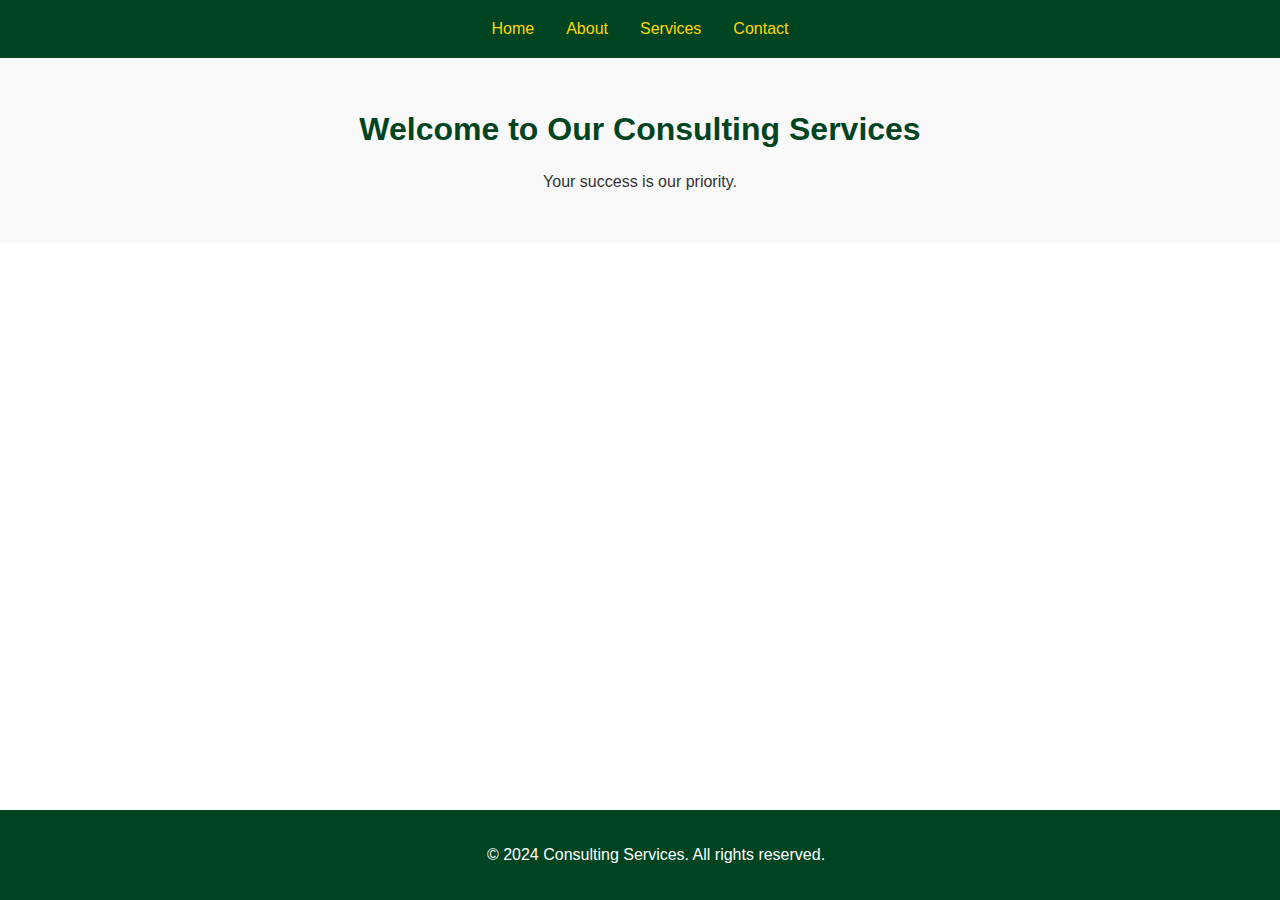
<file: index.html>
<!DOCTYPE html>
<html lang="en">
<head>
    <meta charset="UTF-8">
    <meta name="viewport" content="width=device-width, initial-scale=1.0">
    <title>Home - Consulting Services</title>
    <link rel="stylesheet" href="style.css">
    <script src="script.js" defer></script>
</head>
<body>
    <header>
        <nav>
            <ul>
                <li><a href="index.html">Home</a></li>
                <li><a href="about.html">About</a></li>
                <li><a href="services.html">Services</a></li>
                <li><a href="contact.html">Contact</a></li>
            </ul>
        </nav>
    </header>

    <main>
        <section class="hero">
            <h1>Welcome to Our Consulting Services</h1>
            <p>Your success is our priority.</p>
        </section>
    </main>

    <footer>
        <p>&copy; 2024 Consulting Services. All rights reserved.</p>
    </footer>
</body>
</html>
</file>
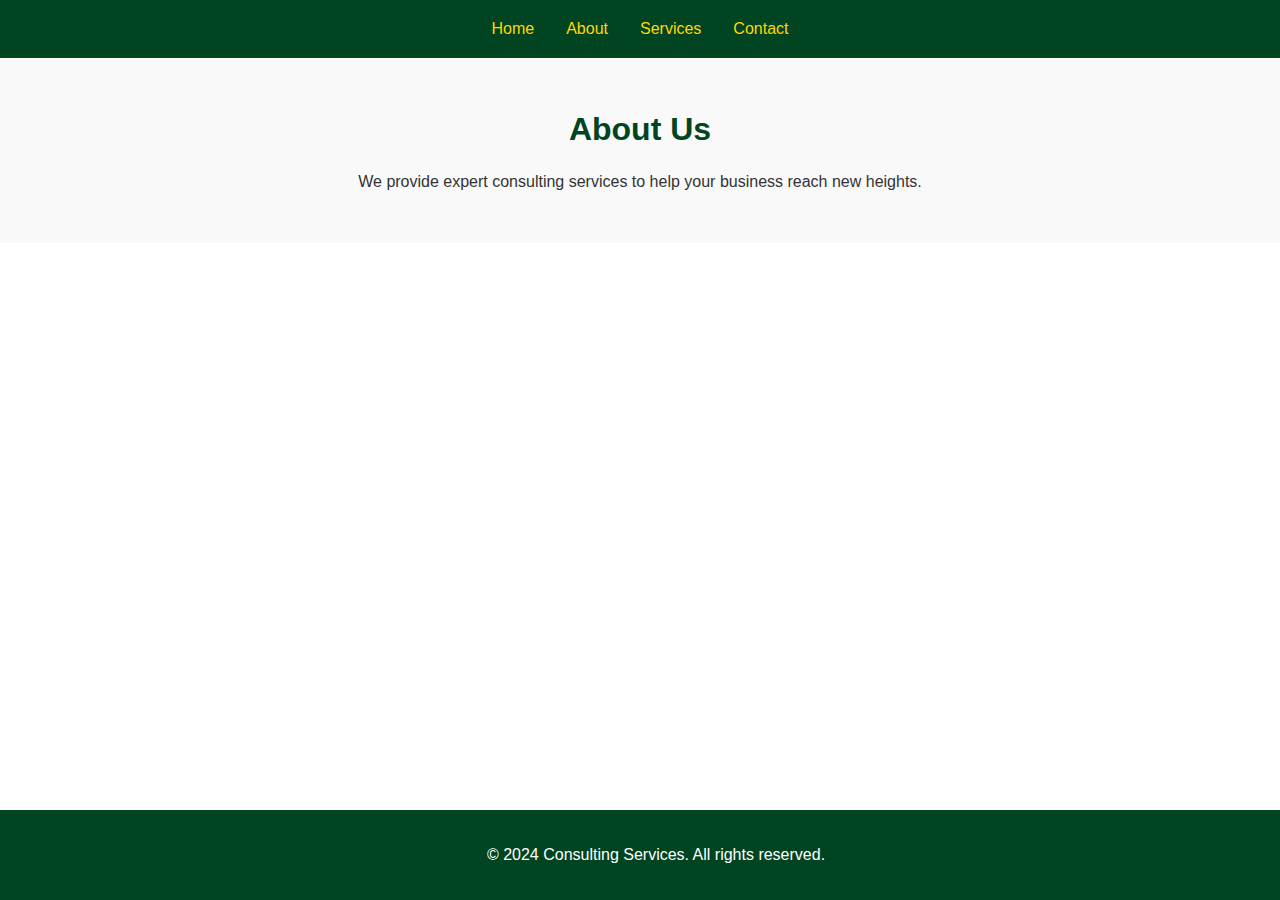
<file: about.html>
<!DOCTYPE html>
<html lang="en">
<head>
    <meta charset="UTF-8">
    <meta name="viewport" content="width=device-width, initial-scale=1.0">
    <title>About - Consulting Services</title>
    <link rel="stylesheet" href="style.css">
    <script src="script.js" defer></script>
</head>
<body>
    <header>
        <nav>
            <ul>
                <li><a href="index.html">Home</a></li>
                <li><a href="about.html">About</a></li>
                <li><a href="services.html">Services</a></li>
                <li><a href="contact.html">Contact</a></li>
            </ul>
        </nav>
    </header>

    <main>
        <section class="about">
            <h1>About Us</h1>
            <p>We provide expert consulting services to help your business reach new heights.</p>
        </section>
    </main>

    <footer>
        <p>&copy; 2024 Consulting Services. All rights reserved.</p>
    </footer>
</body>
</html>
</file>
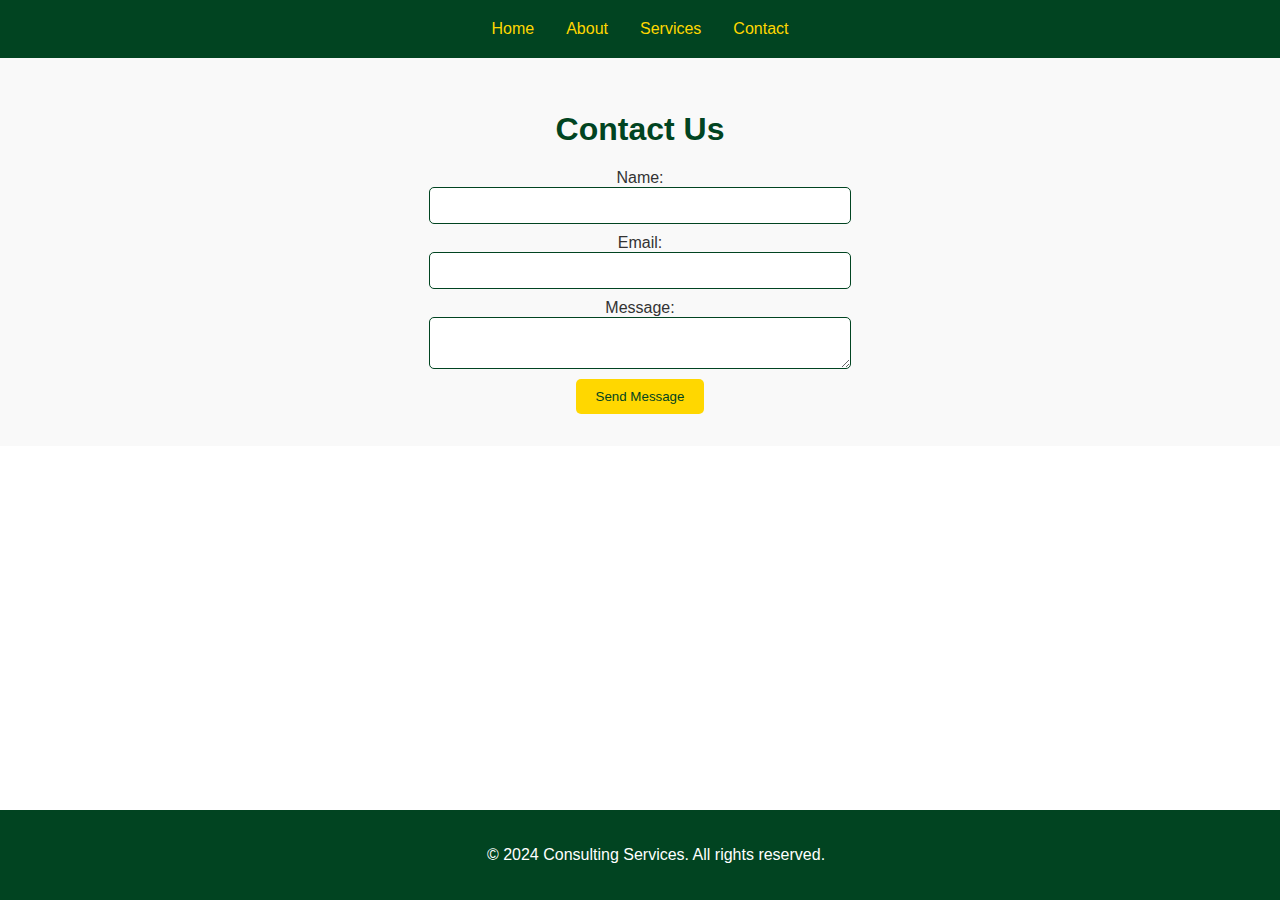
<file: contact.html>
<!DOCTYPE html>
<html lang="en">
<head>
    <meta charset="UTF-8">
    <meta name="viewport" content="width=device-width, initial-scale=1.0">
    <title>Contact - Consulting Services</title>
    <link rel="stylesheet" href="style.css">
    <script src="script.js" defer></script>
</head>
<body>
    <header>
        <nav>
            <ul>
                <li><a href="index.html">Home</a></li>
                <li><a href="about.html">About</a></li>
                <li><a href="services.html">Services</a></li>
                <li><a href="contact.html">Contact</a></li>
            </ul>
        </nav>
    </header>

    <main>
        <section class="contact">
            <h1>Contact Us</h1>
            <form id="contact-form">
                <label for="name">Name:</label>
                <input type="text" id="name" name="name" required>
                
                <label for="email">Email:</label>
                <input type="email" id="email" name="email" required>
                
                <label for="message">Message:</label>
                <textarea id="message" name="message" required></textarea>
                
                <button type="submit">Send Message</button>
            </form>
        </section>
    </main>

    <footer>
        <p>&copy; 2024 Consulting Services. All rights reserved.</p>
    </footer>
</body>
</html>
</file>
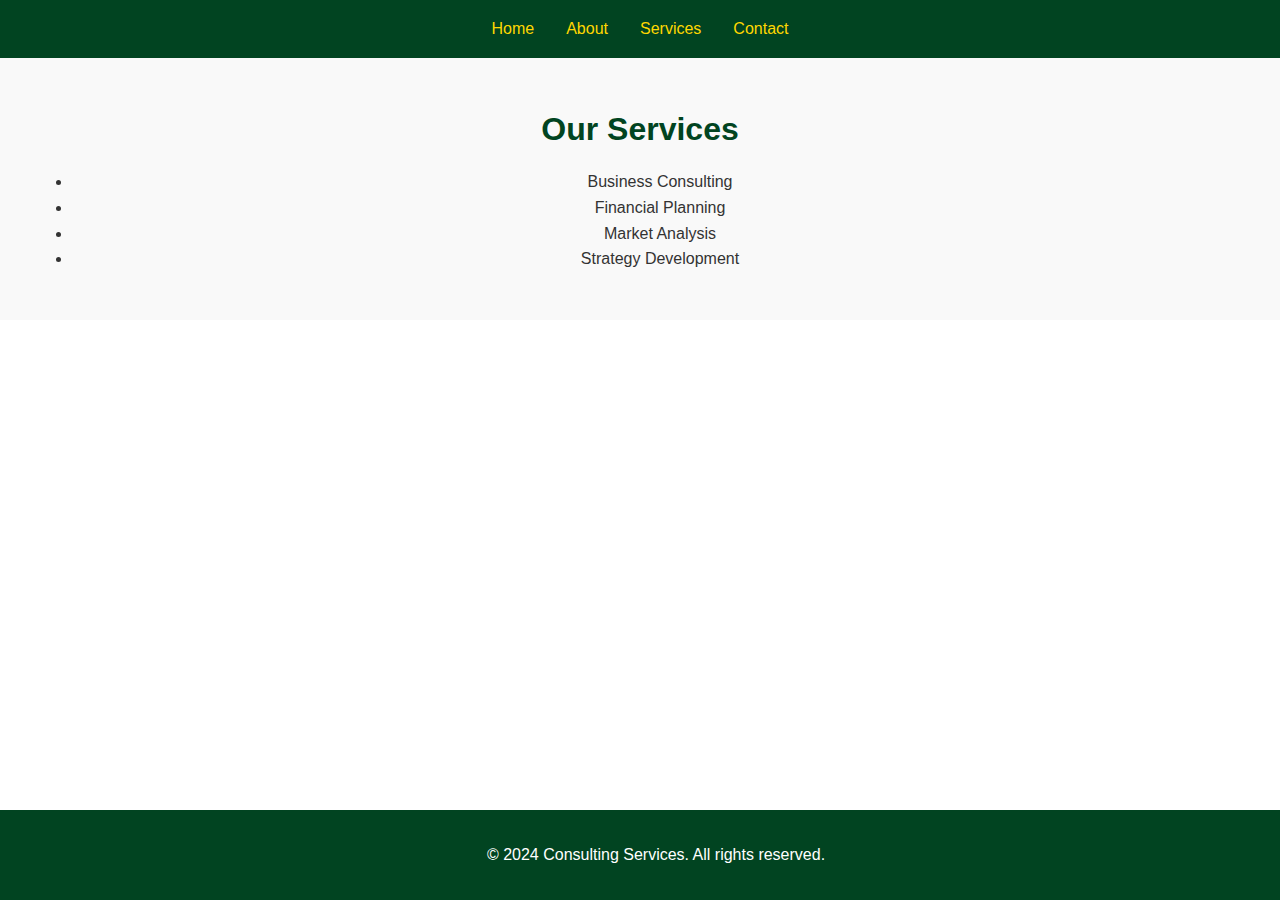
<file: services.html>
<!DOCTYPE html>
<html lang="en">
<head>
    <meta charset="UTF-8">
    <meta name="viewport" content="width=device-width, initial-scale=1.0">
    <title>Services - Consulting Services</title>
    <link rel="stylesheet" href="style.css">
    <script src="script.js" defer></script>
</head>
<body>
    <header>
        <nav>
            <ul>
                <li><a href="index.html">Home</a></li>
                <li><a href="about.html">About</a></li>
                <li><a href="services.html">Services</a></li>
                <li><a href="contact.html">Contact</a></li>
            </ul>
        </nav>
    </header>

    <main>
        <section class="services">
            <h1>Our Services</h1>
            <ul>
                <li>Business Consulting</li>
                <li>Financial Planning</li>
                <li>Market Analysis</li>
                <li>Strategy Development</li>
            </ul>
        </section>
    </main>

    <footer>
        <p>&copy; 2024 Consulting Services. All rights reserved.</p>
    </footer>
</body>
</html>
</file>
<file: style.css>
/* Global Styles */
body {
    font-family: Arial, sans-serif;
    margin: 0;
    padding: 0;
    background-color: #ffffff; /* White background */
    color: #333; /* Dark text */
}

/* Header and Navigation */
header {
    background-color: #014421; /* Royal green background */
    color: #fff;
    padding: 1rem;
}

nav ul {
    list-style: none;
    display: flex;
    justify-content: center;
    margin: 0;
    padding: 0;
}

nav ul li {
    margin: 0 1rem;
}

nav ul li a {
    color: #ffd700; /* Gold text */
    text-decoration: none;
}

nav ul li a:hover {
    text-decoration: underline;
}

/* Main Content */
main {
    padding: 2rem;
    background-color: #f9f9f9; /* Light background */
}

h1 {
    text-align: center;
    color: #014421; /* Royal green */
}

p, ul {
    text-align: center;
    line-height: 1.6;
}

/* Footer */
footer {
    background-color: #014421; /* Royal green background */
    color: #fff;
    text-align: center;
    padding: 1rem;
    position: fixed;
    bottom: 0;
    width: 100%;
}

/* Contact Form */
form {
    display: flex;
    flex-direction: column;
    align-items: center;
    max-width: 400px;
    margin: 0 auto;
}

input, textarea {
    margin-bottom: 10px;
    padding: 10px;
    width: 100%;
    border: 1px solid #014421;
    border-radius: 5px;
}

button {
    padding: 10px 20px;
    background-color: #ffd700; /* Gold button */
    color: #014421; /* Royal green text */
    border: none;
    border-radius: 5px;
    cursor: pointer;
}

button:hover {
    background-color: #014421; /* Hover effect */
    color: #ffd700; /* Gold text */
}

/* Media Queries for Responsiveness */
@media (max-width: 768px) {
    nav ul {
        flex-direction: column;
    }

    footer {
        position: static;
    }
}
</file>
